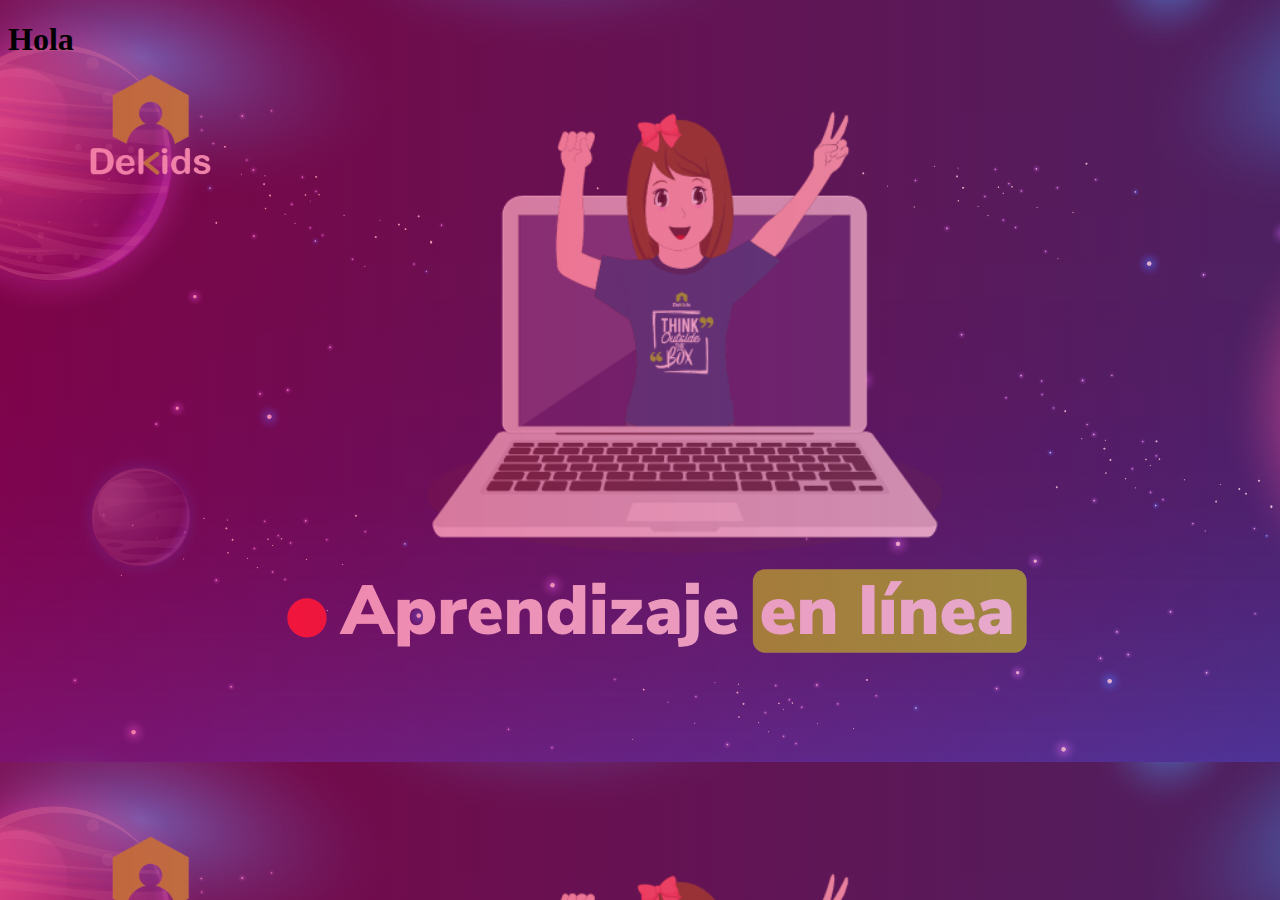
<file: index.html>
<!DOCTYPE html>
<html lang="en">
<head>
    <meta charset="UTF-8">
    <meta name="viewport" content="width=device-width, initial-scale=1.0">
    <title>Document</title>
    <link rel="stylesheet" href="estilo.css">
</head>
<body>
    <h1>Hola</h1>
</body>
</html>
</file>
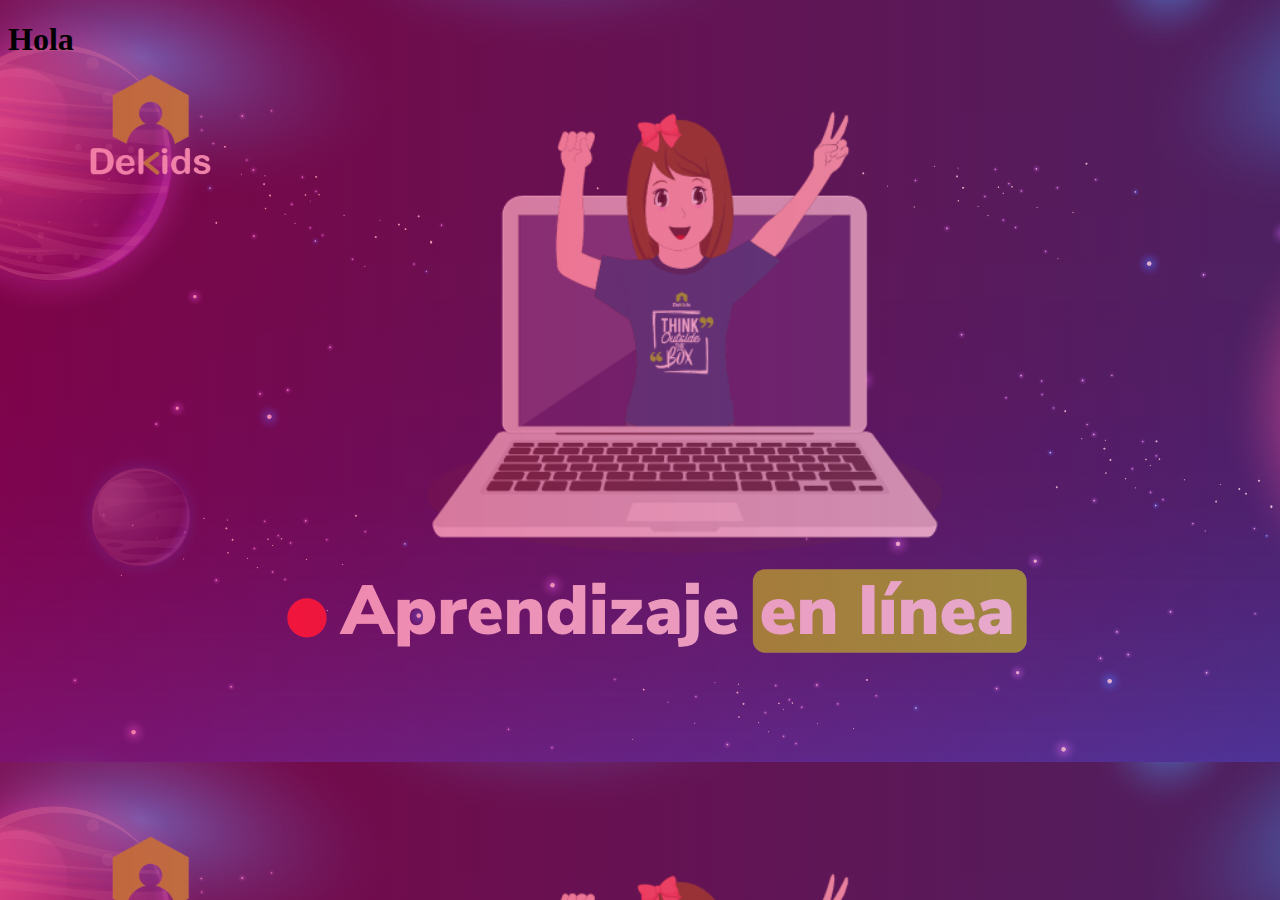
<file: indeximg.html>
<!DOCTYPE html>
<html lang="en">
<head>
    <meta charset="UTF-8">
    <meta name="viewport" content="width=device-width, initial-scale=1.0">
    <title>Document</title>
    <link rel="stylesheet" href="estilo.css">
</head>
<body>
    <div>
        <h1>Hola</h1>
    </div>
    
</body>
</html>
</file>
<file: estilo.css>
body{
   
    
    background: #bc4e9c;  /* fallback for old browsers */
background: -webkit-linear-gradient(to right, #f80759, #bc4e9c);  /* Chrome 10-25, Safari 5.1-6 */
background: linear-gradient(to right, hsla(340, 94%, 47%, 0.541), #bc4e9d69), url(img.png); /* W3C, IE 10+/ Edge, Firefox 16+, Chrome 26+, Opera 12+, Safari 7+ */

    
}
</file>
